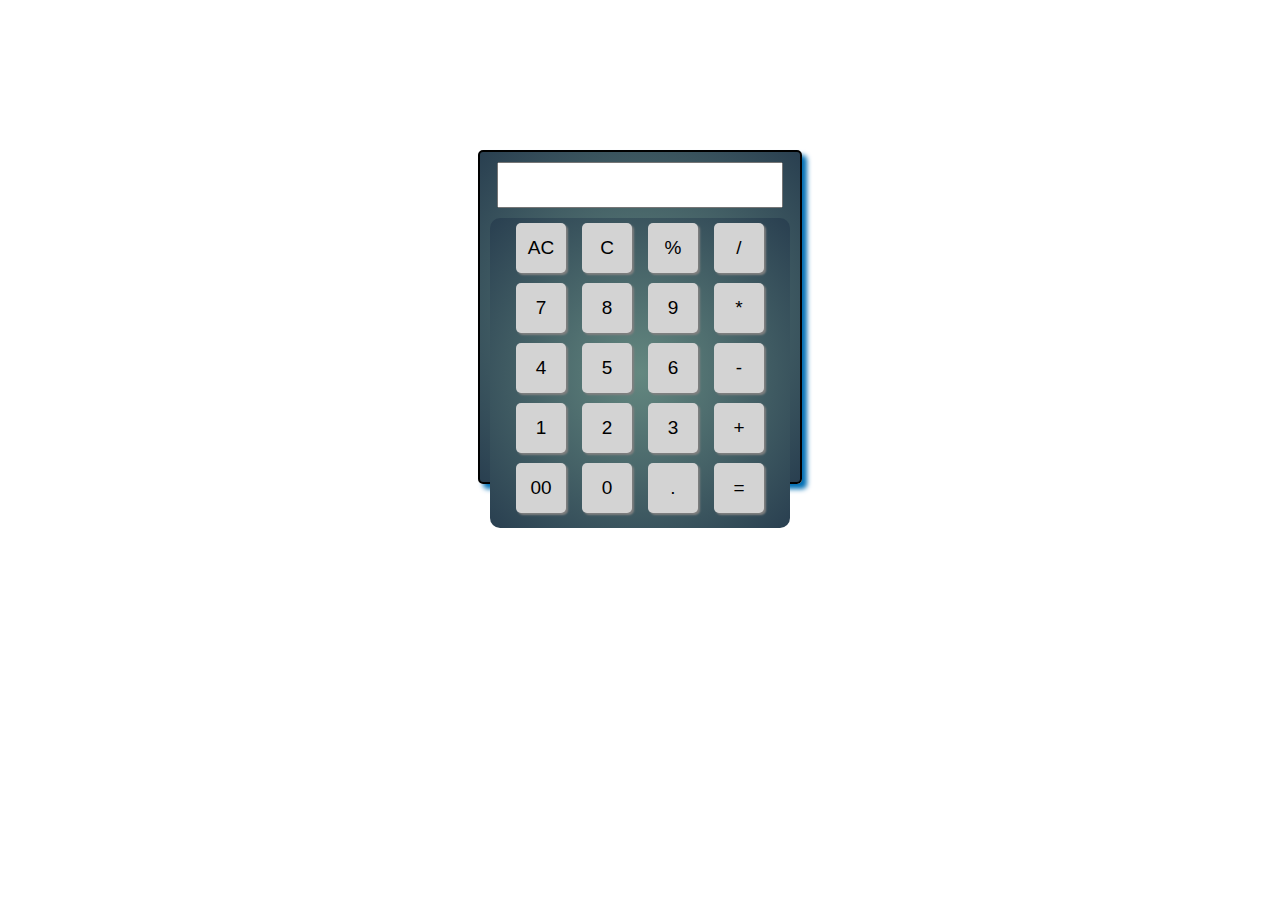
<file: index.html>
<!DOCTYPE html>
<html>
<head>
  <title>Calculator</title>
  <link rel="stylesheet" type="text/css" href="Calculator.css"> 
   

</head>
<body>      
  <div class="calculator">
    <input type="text" id="input">
    <div class="buttons">
      <button onclick="clearInput()">AC</button>
      <button onclick="clearInput('')">C</button>
      <button onclick="addToInput('%')">%</button>
      <button onclick="addToInput('/')">/</button>
      <button onclick="addToInput('7')">7</button>
      <button onclick="addToInput('8')">8</button>
      <button onclick="addToInput('9')">9</button>
      <button onclick="addToInput('*')">*</button>
      <button onclick="addToInput('4')">4</button>
      <button onclick="addToInput('5')">5</button>
      <button onclick="addToInput('6')">6</button>
      <button onclick="addToInput('-')">-</button>
      <button onclick="addToInput('1')">1</button>
      <button onclick="addToInput('2')">2</button>
      <button onclick="addToInput('3')">3</button>
      <button onclick="addToInput('+')">+</button>
      <button onclick="addToInput('00')">00</button>
      <button onclick="addToInput('0')">0</button>
      <button onclick="addToInput('.')">.</button>
      <button onclick="calculate()">=</button>
    
    </div>
  </div>

  <script src="Calculator.js"></script>
</body>
</html>
</file>
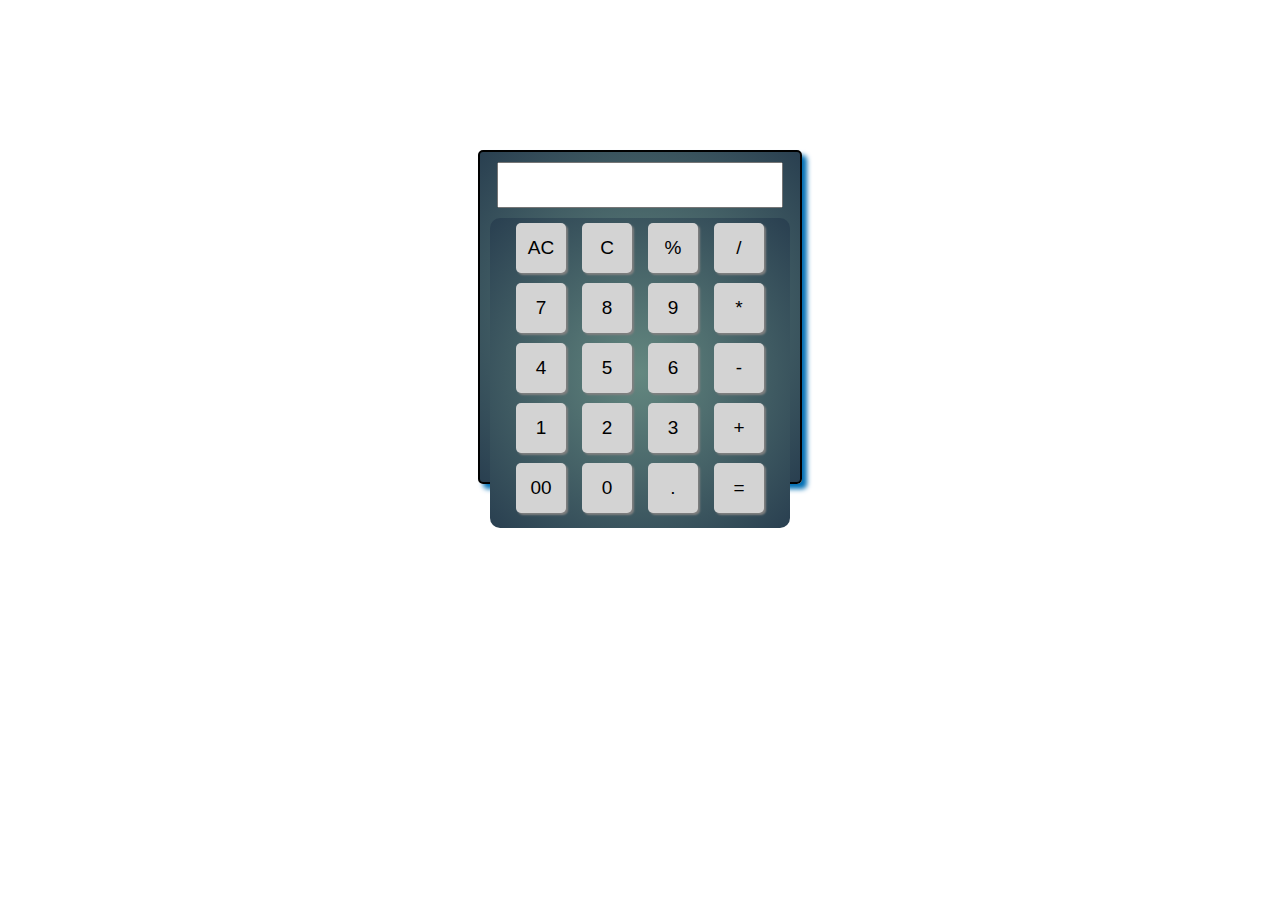
<file: Calculator.html>
<!DOCTYPE html>
<html>
<head>
  <title>Calculator</title>
  <link rel="stylesheet" type="text/css" href="Calculator.css"> 
   

</head>
<body>      
  <div class="calculator">
    <input type="text" id="input">
    <div class="buttons">
      <button onclick="clearInput()">AC</button>
      <button onclick="clearInput('')">C</button>
      <button onclick="addToInput('%')">%</button>
      <button onclick="addToInput('/')">/</button>
      <button onclick="addToInput('7')">7</button>
      <button onclick="addToInput('8')">8</button>
      <button onclick="addToInput('9')">9</button>
      <button onclick="addToInput('*')">*</button>
      <button onclick="addToInput('4')">4</button>
      <button onclick="addToInput('5')">5</button>
      <button onclick="addToInput('6')">6</button>
      <button onclick="addToInput('-')">-</button>
      <button onclick="addToInput('1')">1</button>
      <button onclick="addToInput('2')">2</button>
      <button onclick="addToInput('3')">3</button>
      <button onclick="addToInput('+')">+</button>
      <button onclick="addToInput('00')">00</button>
      <button onclick="addToInput('0')">0</button>
      <button onclick="addToInput('.')">.</button>
      <button onclick="calculate()">=</button>
    
    </div>
  </div>

  <script src="Calculator.js"></script>
</body>
</html>
</file>
<file: Calculator.css>
.calculator {
    
    margin: 150px auto;
    width: 300px;
    text-align: center;
    font-size: 24px;
    border: 2px solid black;
    border-radius: 5px;
    box-shadow: 5px 5px 5px rgb(0, 111, 180);
    padding: 10px;
  }
  div {
    background: #466368;
    background: radial-gradient(#648880, #293f50);
    border-radius: 10px;
    height: 310px;
  }
  
  input[type=text] {
    width: 90%;
    height: 40px;
    font-size: 24px;
    text-align: right;
    padding-right: 10px;
    margin-bottom: 10px;
  }
  
  .buttons button {
    width: 50px;
    height: 50px;
    font-size: 19px;
    margin: 5px;
    border-radius: 5px;
    background-color: lightgrey;
    border: none;
    box-shadow: 2px 2px 2px grey;
  }
  
  .buttons button:hover {
    background-color: darkgrey;
    color: white;
    cursor: pointer;
  }
  body{
    background-image: url('https://gotitlms.com/wp-content/uploads/2022/08/mathvvv-scaled.jpg');
    background-size: 100% 120%;
    background-repeat: no-repeat;
  }
</file>
